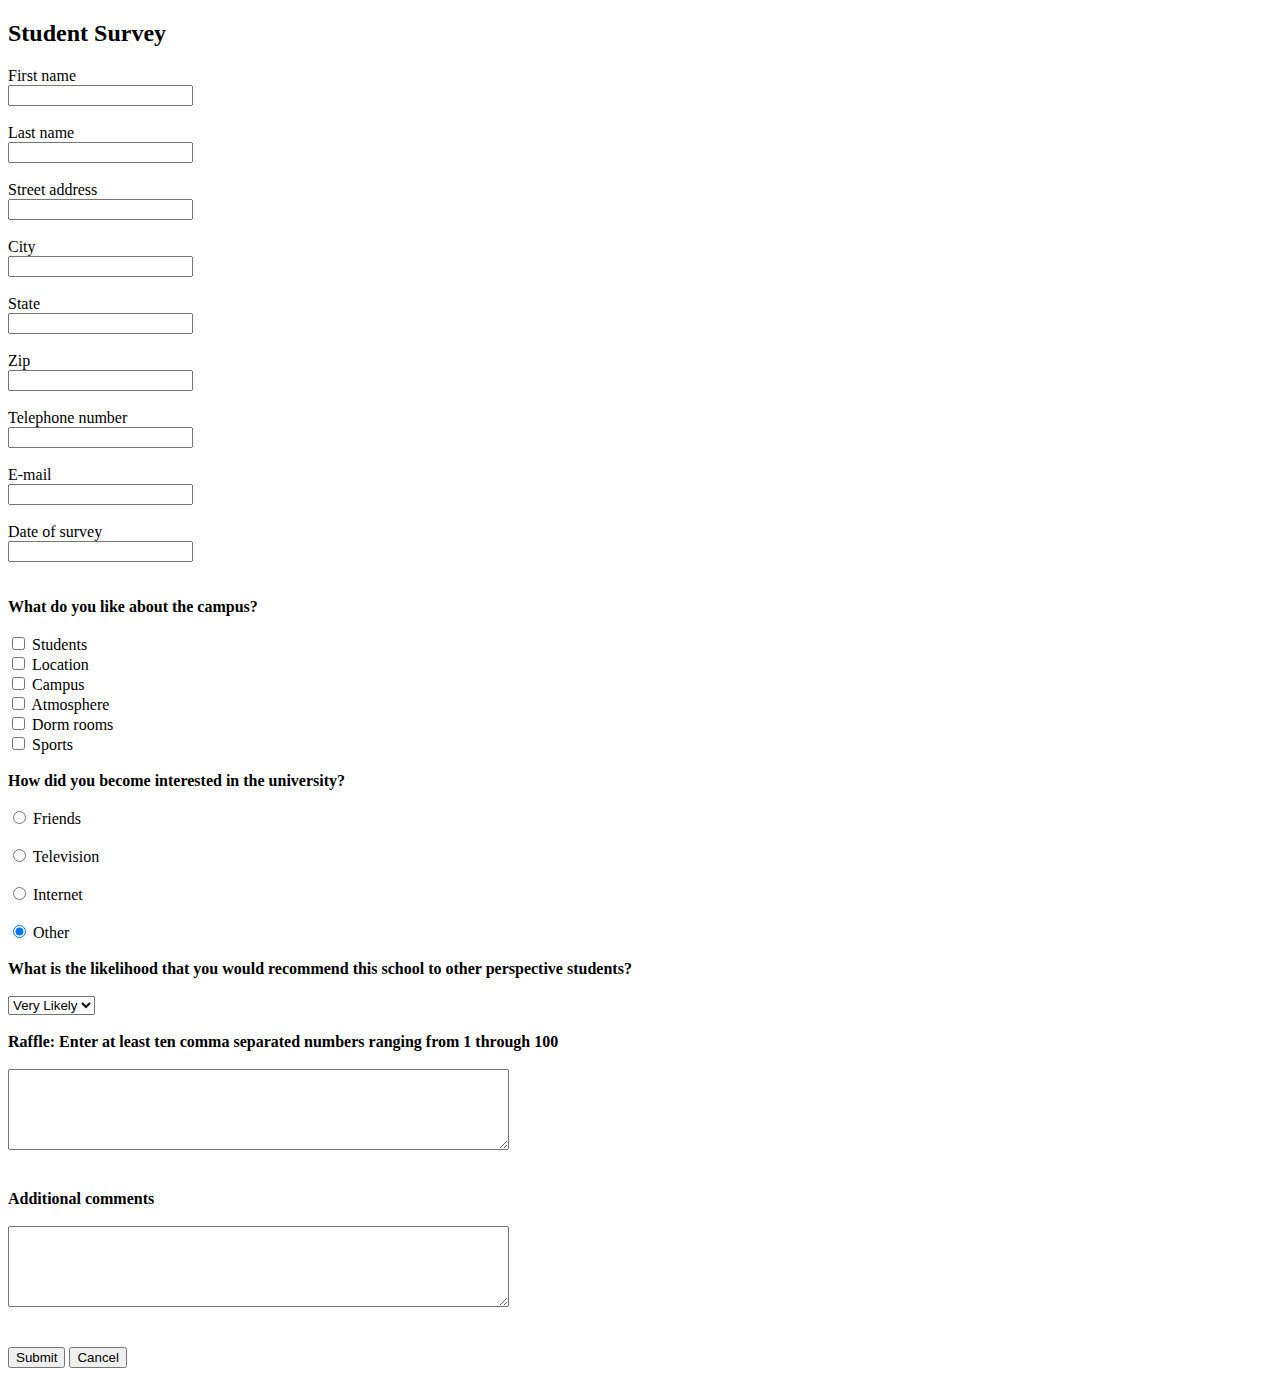
<file: index.html>
<!-- Alan Boyce-->
<!DOCTYPE html>
<html>
<title>Student Survey</title>
<meta charset="UTF-8">
<meta name="viewport" content="width=device-width, initial-scale=1">
<link rel="stylesheet" href="/styles/main.css">
<body>

  <!-- Page content -->
  <div class="container">
    <h2>Student Survey</h2>
    <form action="/">
      <label for="lname">First name</label><br>
      <input type="text" id="lname" name="lname" required><br><br>

      <label for="lname">Last name</label><br>
      <input type="text" id="lname" name="lname" required><br><br>

      <label for="lname">Street address</label><br>
      <input type="text" id="street-address" name="street-address" required><br><br>

      <label for="lname">City</label><br>
      <input type="text" id="city" name="city" required><br><br>

      <label for="lname">State</label><br>
      <input type="text" id="city" name="city" required><br><br>

      <label for="lname">Zip</label><br>
      <input type="text" id="city" name="city" required><br><br>

      <label for="lname">Telephone number</label><br>
      <input type="text" id="city" name="city" required><br><br>

      <label for="lname">E-mail</label><br>
      <input type="text" id="city" name="city" required><br><br>

      <label for="lname">Date of survey</label><br>
      <input type="text" id="city" name="city" required><br><br><br>

      <span style="font-weight: 600;">What do you like about the campus?</span><br><br>

      <input type="checkbox" id="vehicle1" name="vehicle1" value="Bike">
      <label for="vehicle1"> Students </label><br>

      <input type="checkbox" id="vehicle2" name="vehicle2" value="Car">
      <label for="vehicle2"> Location</label><br>

      <input type="checkbox" id="vehicle3" name="vehicle3" value="Boat">
      <label for="vehicle3"> Campus</label><br>

      <input type="checkbox" id="vehicle3" name="vehicle3" value="Boat">
      <label for="vehicle3"> Atmosphere</label><br>

      <input type="checkbox" id="vehicle3" name="vehicle3" value="Boat">
      <label for="vehicle3"> Dorm rooms</label><br>

      <input type="checkbox" id="vehicle3" name="vehicle3" value="Boat">
      <label for="vehicle3"> Sports</label><br><br>

      <span style="font-weight: 600;">How did you become interested in the university?</span><br><br>

      <input type="radio" id="huey" name="drone" value="huey" checked>
      <label for="huey">Friends</label><br><br>  

      <input type="radio" id="huey" name="drone" value="huey" checked>
      <label for="huey">Television</label><br><br>  

      <input type="radio" id="huey" name="drone" value="huey" checked>
      <label for="huey">Internet</label><br><br>  

      <input type="radio" id="huey" name="drone" value="huey" checked>
      <label for="huey">Other</label><br><br>  

      <span style="font-weight: 600;">What is the likelihood that you would recommend this school to other perspective students?</span><br><br>

      <select name="cars" id="cars">
        <option value="volvo">Very Likely</option>
        <option value="saab">Likely</option>
        <option value="mercedes">Unlikely</option>
      </select><br><br>  

      <span style="font-weight: 600;">Raffle: Enter at least ten comma separated numbers ranging from 1 through 100</span><br><br>
      <textarea rows = "5" cols = "60" name="raffle"></textarea><br><br><br> 

      <span style="font-weight: 600;">Additional comments</span><br><br>
      <textarea rows="5" cols="60" name="additional comments"></textarea><br><br><br> 

      <input type="submit" value="Submit">
      <input type="button" value="Cancel">
    </form> 
  </div>

</body>
</html>
</file>
<file: styles/main.css>
#Alan_Boyce

.container {
    padding: 10px 20px;
}
</file>
